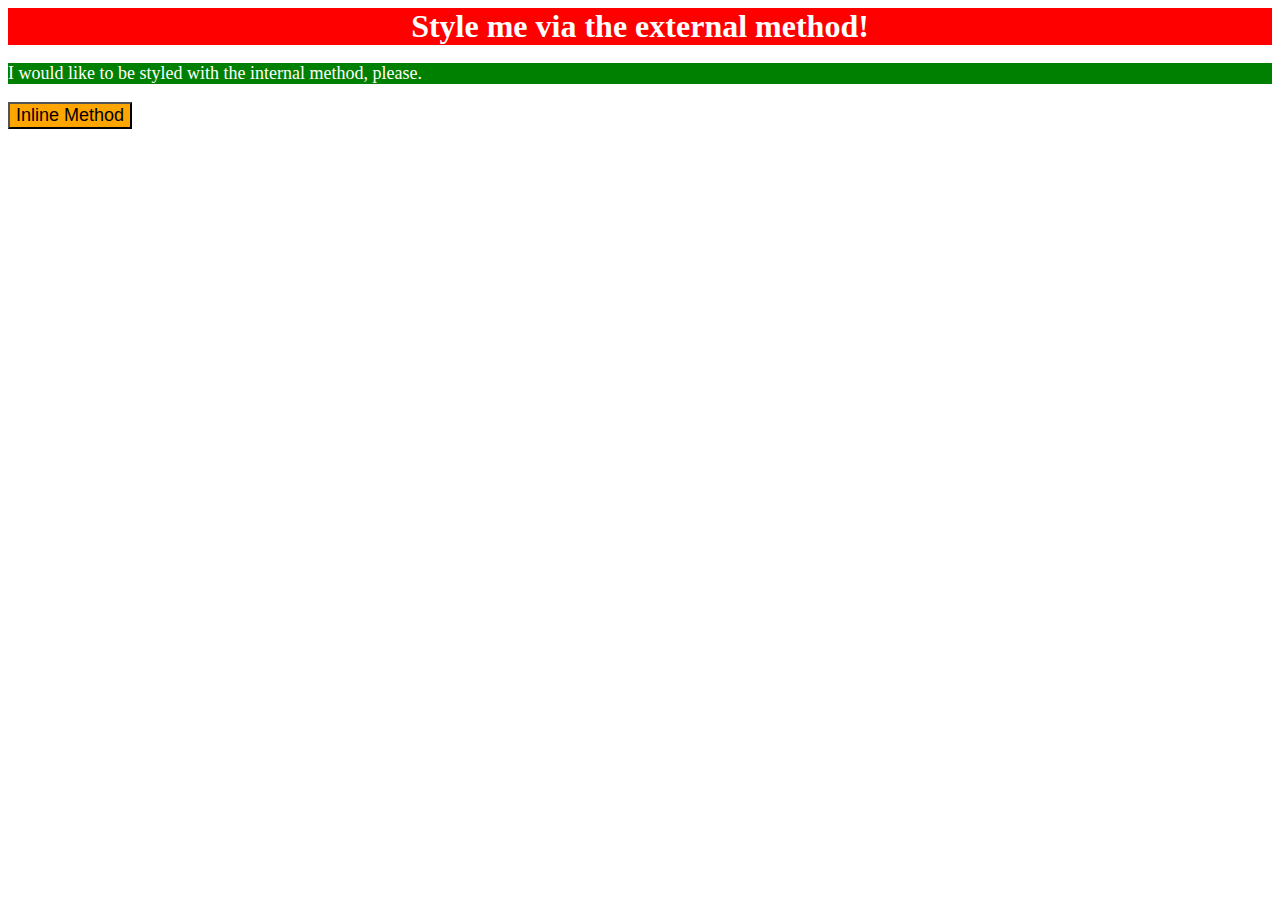
<file: foundations/intro-to-css/01-css-methods/index.html>
<!DOCTYPE html>
<html lang="en">
  <head>
    <meta charset="UTF-8">
    <meta http-equiv="X-UA-Compatible" content="IE=edge">
    <meta name="viewport" content="width=device-width, initial-scale=1.0">
    <title>Methods for Adding CSS</title>
    <link rel="stylesheet" href="style.css">
    <style>
      p{
        background-color: green;
        color: white;
        font-size: 18px;
      }
    </style>
  </head>
  <body>
    <div>Style me via the external method!</div>
    <p>I would like to be styled with the internal method, please.</p>
    <button style="background-color: orange; font-size: 18px;">Inline Method</button>
  </body>
</html>
</file>
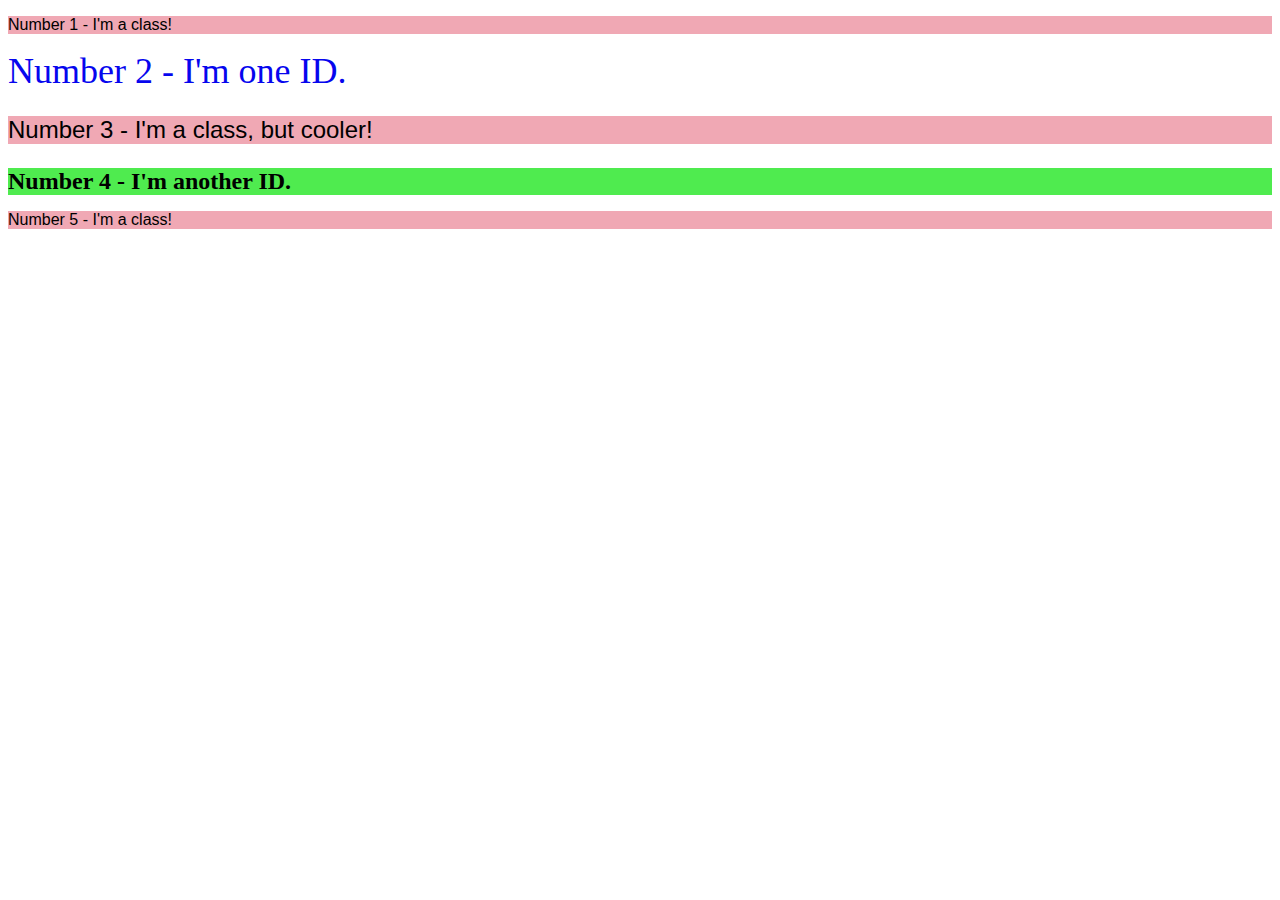
<file: foundations/intro-to-css/02-class-id-selectors/index.html>
<!DOCTYPE html>
<html lang="en">
  <head>
    <meta charset="UTF-8">
    <meta http-equiv="X-UA-Compatible" content="IE=edge">
    <meta name="viewport" content="width=device-width, initial-scale=1.0">
    <title>Class and ID Selectors</title>
    <link rel="stylesheet" href="style.css">
  </head>
  <body>
    <p class="odd">Number 1 - I'm a class!</p>
    <div id="evenone">Number 2 - I'm one ID.</div>
    <p class="odd adjust-font-size">Number 3 - I'm a class, but cooler!</p>
    <div id="eventwo" class="adjust-font-size">Number 4 - I'm another ID.</div>
    <p class="odd">Number 5 - I'm a class!</p>
  </body>
</html>
</file>
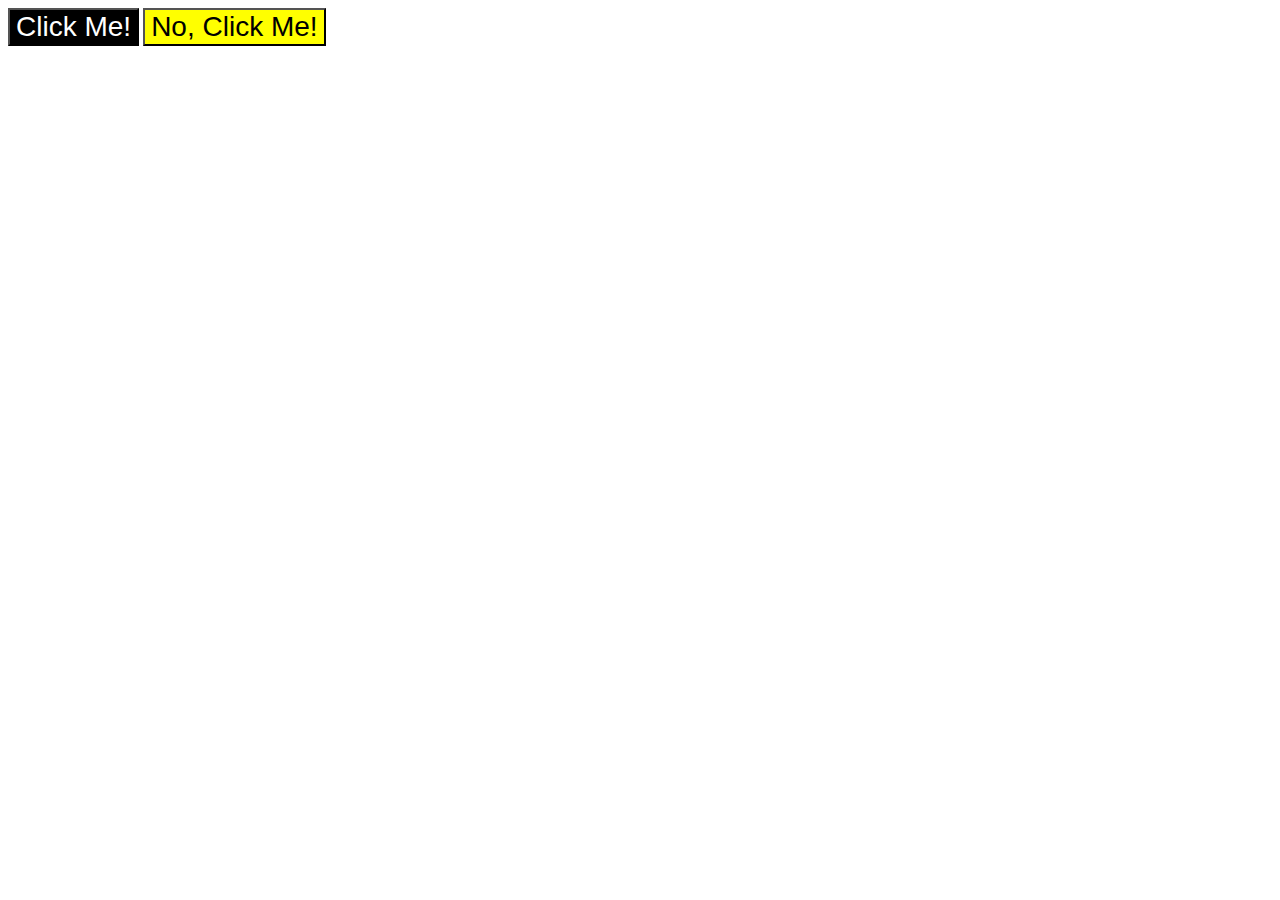
<file: foundations/intro-to-css/03-grouping-selectors/index.html>
<!DOCTYPE html>
<html lang="en">
  <head>
    <meta charset="UTF-8">
    <meta http-equiv="X-UA-Compatible" content="IE=edge">
    <meta name="viewport" content="width=device-width, initial-scale=1.0">
    <title>Grouping Selectors</title>
    <link rel="stylesheet" href="style.css">
  </head>
  <body>
    <button class="clickme">Click Me!</button>
    <button class="notclickme">No, Click Me!</button>
  </body>
</html>
</file>
<file: foundations/intro-to-css/01-css-methods/style.css>
div{
    font-size: 32px;
    font-weight: bold;
    background-color: red;
    color: white;
    text-align: center;
}
</file>
<file: foundations/intro-to-css/02-class-id-selectors/style.css>
/* Add CSS Styling */
.odd{
    background-color: rgb(240, 168, 180);
    font-family: Verdana, Geneva, Tahoma, sans-serif;

}
#evenone{
    color: rgb(6, 6, 238);
    font-size: 36px;
   
}
.adjust-font-size{
    font-size: 24px;
}
#eventwo{
    background-color: rgb(79, 235, 79);
    font-weight: bold;
}
</file>
<file: foundations/intro-to-css/03-grouping-selectors/style.css>
/* Add CSS Styling */
.clickme,
.notclickme{
    font-size: 28px;
    font-family:  Helvetica,'Times New Roman', sans-serif;
}
.clickme{
    background-color: black;
    color: white;
}
.notclickme{
    background-color: yellow;
}
</file>
